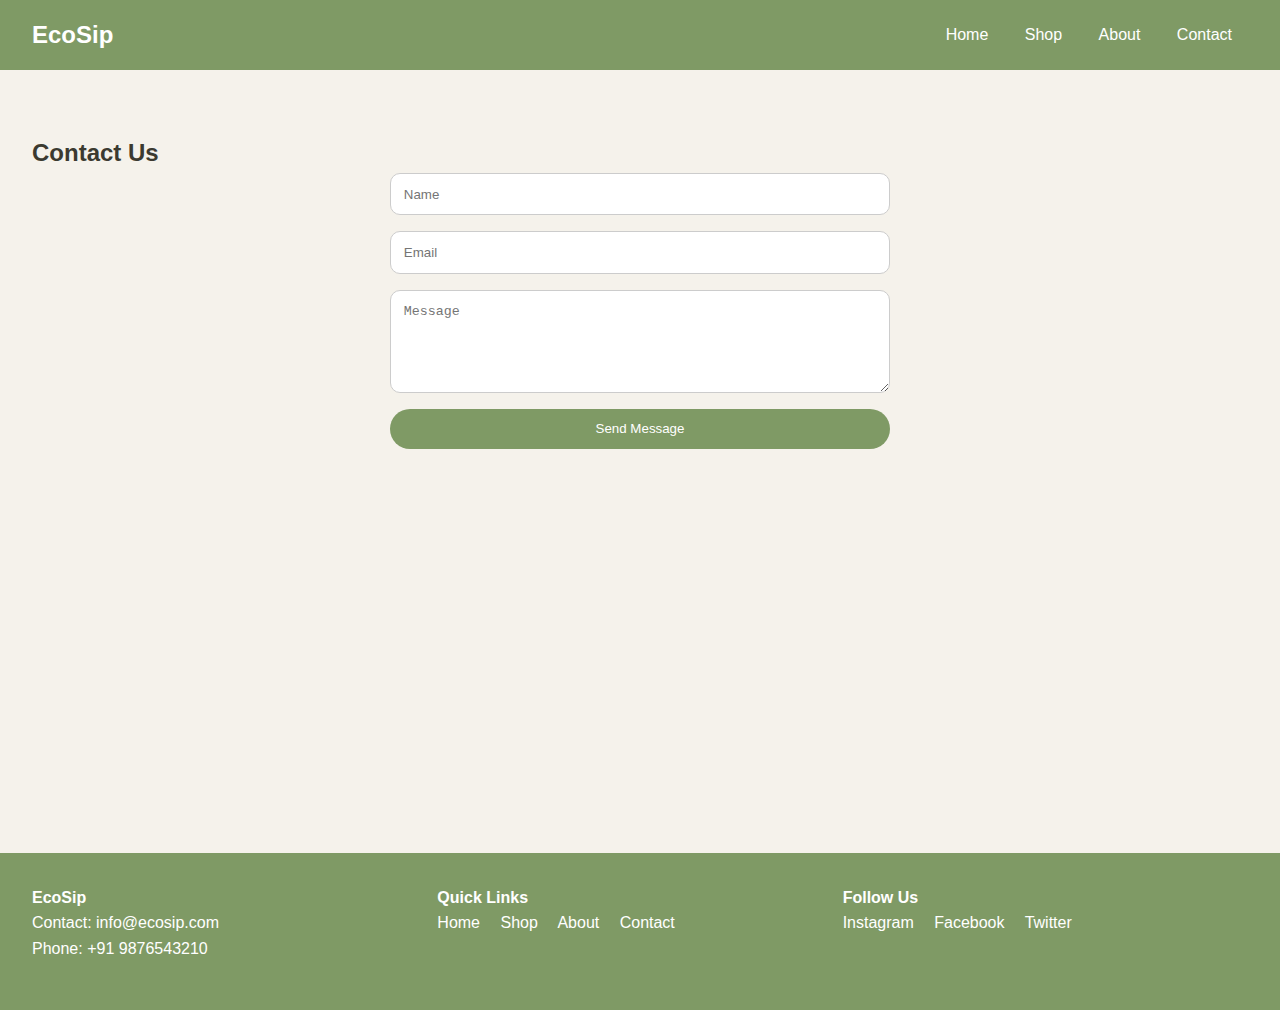
<file: contact.html>
<!DOCTYPE html>
<html lang="en">
<head>
  <meta charset="UTF-8">
  <meta name="viewport" content="width=device-width, initial-scale=1.0">
  <title>EcoSip - Contact</title>
  <link rel="stylesheet" href="styles.css">
</head>
<body>

<header>
  <div class="logo">EcoSip</div>
  <nav>
    <a href="index.html">Home</a>
    <a href="shop.html">Shop</a>
    <a href="about.html">About</a>
    <a href="contact.html">Contact</a>
  </nav>
</header>

<section class="contact">
  <h2>Contact Us</h2>
  <form id="contactForm">
    <input type="text" placeholder="Name" required>
    <input type="email" placeholder="Email" required>
    <textarea placeholder="Message" rows="5" required></textarea>
    <button type="submit">Send Message</button>
  </form>
  <div class="map">
    <iframe src="https://www.google.com/maps/embed?pb=!1m18!1m12!1m3!1d3023.506827083211!2d-73.98715508459325!3d40.7588951793277!2m3!1f0!2f0!3f0!3m2!1i1024!2i768!4f13.1!3m3!1m2!1s0x89c25855f2a6fba5%3A0x2f5d15429c42f791!2sTimes%20Square!5e0!3m2!1sen!2sus!4v1694956000000!5m2!1sen!2sus" width="100%" height="300" style="border:0;" allowfullscreen="" loading="lazy"></iframe>
  </div>
</section>

<footer>
  <div class="footer-section">
    <h4>EcoSip</h4>
    <p>Contact: info@ecosip.com</p>
    <p>Phone: +91 9876543210</p>
  </div>
  <div class="footer-section">
    <h4>Quick Links</h4>
    <a href="index.html">Home</a>
    <a href="shop.html">Shop</a>
    <a href="about.html">About</a>
    <a href="contact.html">Contact</a>
  </div>
  <div class="footer-section">
    <h4>Follow Us</h4>
    <a href="#">Instagram</a>
    <a href="#">Facebook</a>
    <a href="#">Twitter</a>
  </div>
</footer>

<script src="script.js"></script>
</body>
</html>
</file>
<file: styles.css>
/* Reset */
* {margin:0; padding:0; box-sizing:border-box;}
body {font-family: 'Segoe UI', Tahoma, Geneva, Verdana, sans-serif; line-height:1.6; background:#f5f2eb; color:#3b3a30;}
a {text-decoration:none; color:inherit;}
header {background:#7f9a65; color:white; padding:1rem 2rem; display:flex; justify-content:space-between; align-items:center; position:sticky; top:0; z-index:1000;}
header .logo {font-size:1.5rem; font-weight:bold;}
nav a {margin:0 1rem; transition:color 0.3s;}
nav a:hover {color:#f4e1d2;}
.hero {display:flex; flex-direction:column; align-items:center; justify-content:center; text-align:center; padding:4rem 2rem; background:#d9e4c8;}
.hero img {width:300px; max-width:80%; border-radius:15px; margin-bottom:2rem; transition: transform 0.3s;}
.hero img:hover {transform:scale(1.05);}
.hero h1 {font-size:2.5rem; margin-bottom:1rem; color:#3b3a30;}
.hero p {font-size:1.2rem; margin-bottom:2rem;}
.hero .cta {background:#7f9a65; color:white; padding:0.8rem 2rem; border-radius:50px; font-weight:bold; transition:background 0.3s;}
.hero .cta:hover {background:#6b8254;}
.features, .products, .testimonials, .about, .contact {padding:4rem 2rem;}
.features {display:flex; flex-wrap:wrap; justify-content:center; gap:2rem; background:#f5f2eb;}
.feature {flex:1 1 200px; text-align:center; padding:2rem; border-radius:15px; background:#e6ecd4; transition:transform 0.3s;}
.feature:hover {transform:translateY(-10px);}
.feature h3 {margin-bottom:1rem; color:#4b5330;}
.product-grid {display:grid; grid-template-columns:repeat(auto-fit,minmax(220px,1fr)); gap:2rem;}
.product {background:#e6ecd4; border-radius:15px; overflow:hidden; transition:transform 0.3s;}
.product:hover {transform:scale(1.05);}
.product img {width:100%; height:250px; object-fit:cover;}
.product-content {padding:1rem;}
.product-content h4 {margin-bottom:0.5rem; color:#4b5330;}
.product-content p {margin-bottom:1rem; font-weight:bold;}
.product-content button {background:#7f9a65; color:white; padding:0.5rem 1rem; border:none; border-radius:50px; cursor:pointer; transition:background 0.3s;}
.product-content button:hover {background:#6b8254;}
.testimonials {background:#d9e4c8; text-align:center;}
.testimonial {margin-bottom:2rem;}
.testimonial p {font-style:italic; margin-bottom:1rem;}
.testimonial h4 {color:#4b5330;}
.about {display:flex; flex-wrap:wrap; align-items:center; gap:2rem; background:#f5f2eb;}
.about img {flex:1 1 300px; border-radius:15px; max-width:100%;}
.about-content {flex:1 1 400px;}
.about-content h2 {margin-bottom:1rem; color:#3b3a30;}
.contact form {display:flex; flex-direction:column; gap:1rem; max-width:500px; margin:0 auto;}
.contact input, .contact textarea {padding:0.8rem; border-radius:10px; border:1px solid #ccc;}
.contact button {background:#7f9a65; color:white; padding:0.8rem; border:none; border-radius:50px; cursor:pointer; transition:background 0.3s;}
.contact button:hover {background:#6b8254;}
.map {margin-top:2rem; border-radius:15px; overflow:hidden;}
footer {background:#7f9a65; color:white; padding:2rem; display:flex; flex-wrap:wrap; justify-content:space-between;}
footer .footer-section {flex:1 1 200px; margin-bottom:1rem;}
footer a {color:white; margin-right:1rem;}
footer a:hover {color:#f4
</file>
